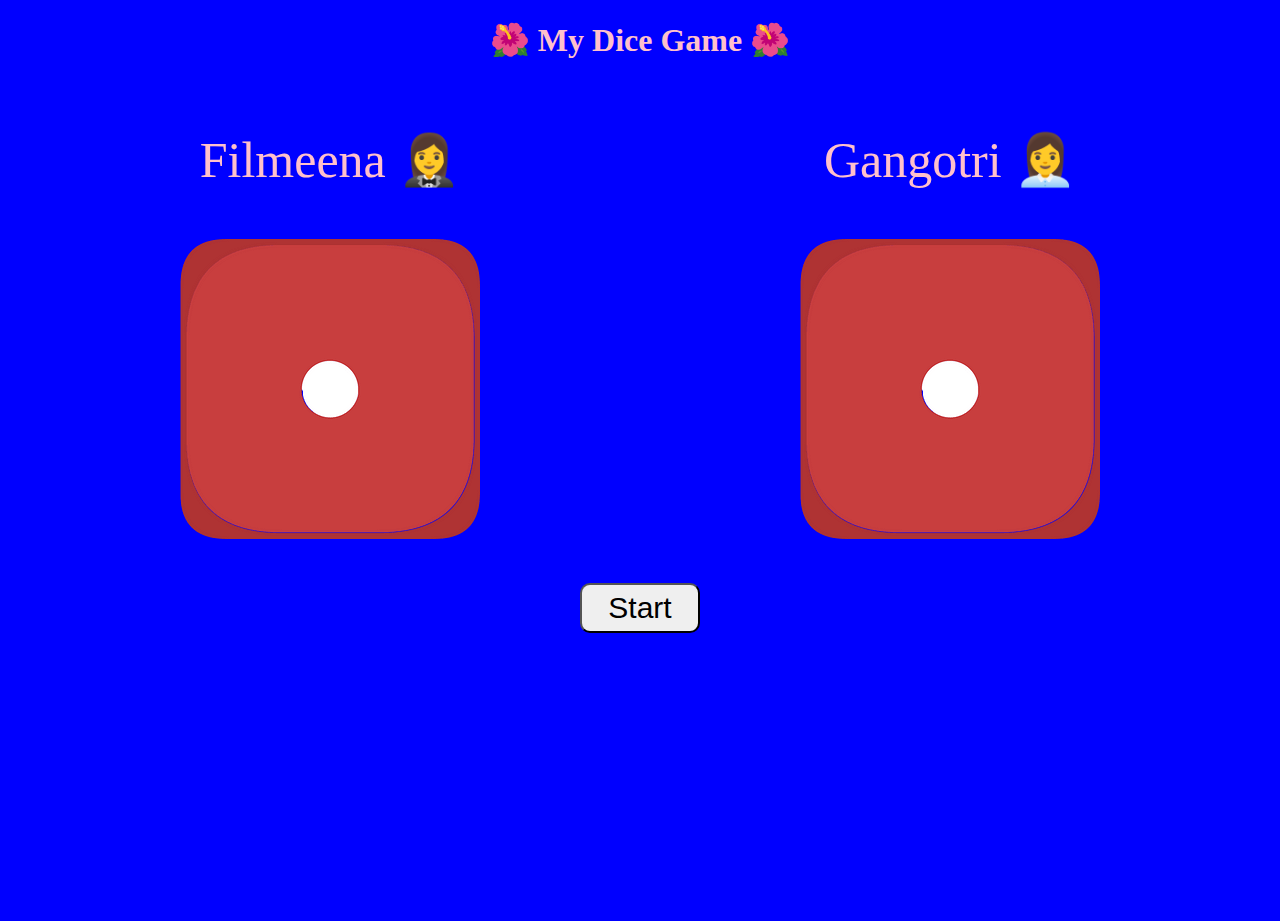
<file: index.html>
<!DOCTYPE html>
<html lang="en">
<head>
    <meta charset="UTF-8">
    <meta name="viewport" content="width=device-width, initial-scale=1.0">
    <title>Dice Game</title>
    <link rel="stylesheet" href="Dise.css">
</head>
<body>
    <div class="container">
        <h1 class="heading">🌺 My Dice Game 🌺</h1>
        <div class="div">
            <div class="dise">
                <p class="p">Filmeena 🤵‍♀️</p>
                <img src="dice1.webp">
            </div>
            <div class="dise1">
                <p class="p">Gangotri 👩‍💼</p>
                <img src="dice1.webp">
            </div>
        </div>
    </div>
    <div>
        <button id="startBtn" class="btn">Start</button>
    </div>
    <script src="Dise.js"></script>
</body>
</html>


<!-- 
Filmeena wins 🎈
Gangotri wins 🎈 -->
</file>
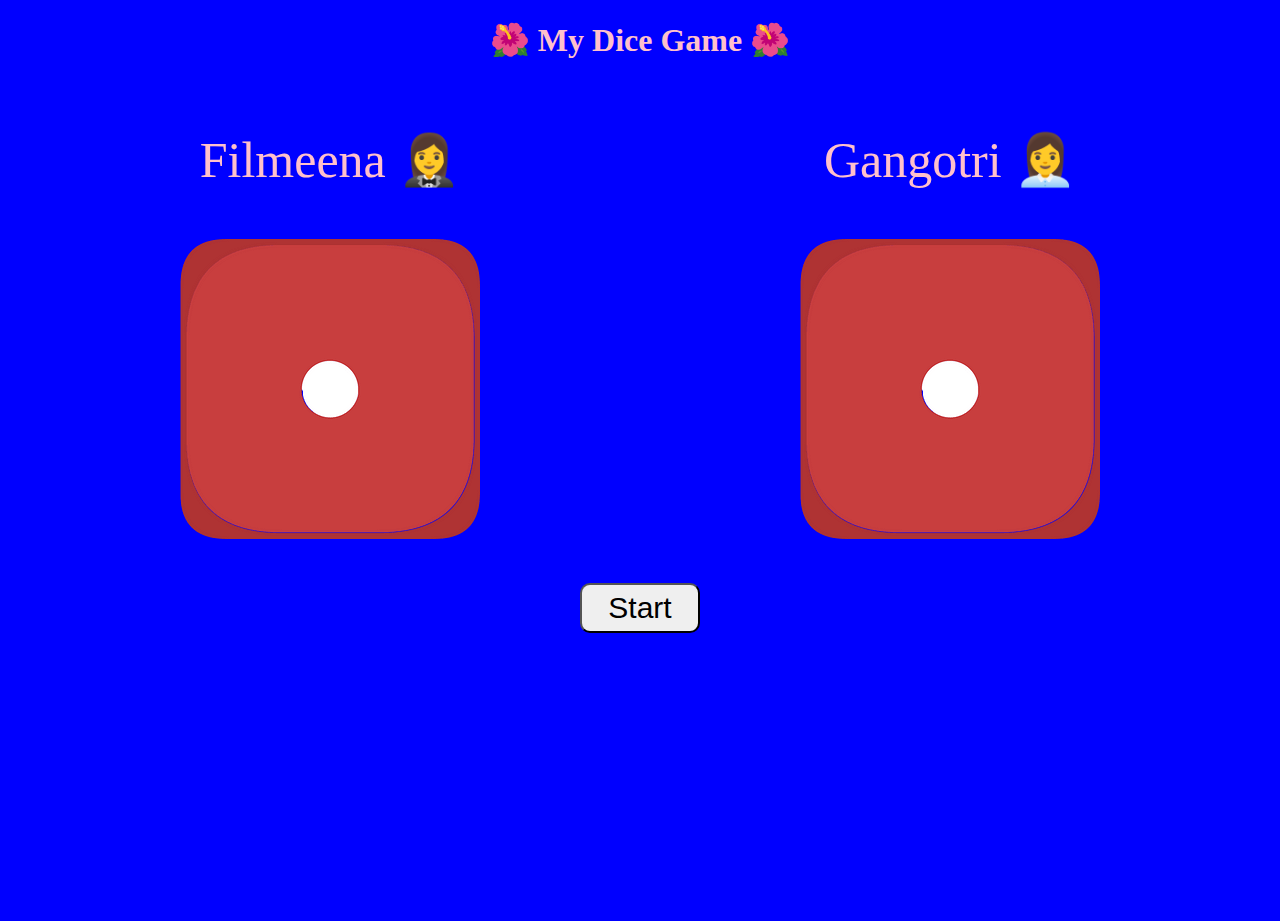
<file: Dise.html>
<!DOCTYPE html>
<html lang="en">
<head>
    <meta charset="UTF-8">
    <meta name="viewport" content="width=device-width, initial-scale=1.0">
    <title>Dice Game</title>
    <link rel="stylesheet" href="Dise.css">
</head>
<body>
    <div class="container">
        <h1 class="heading">🌺 My Dice Game 🌺</h1>
        <div class="div">
            <div class="dise">
                <p class="p">Filmeena 🤵‍♀️</p>
                <img src="dice1.webp">
            </div>
            <div class="dise1">
                <p class="p">Gangotri 👩‍💼</p>
                <img src="dice1.webp">
            </div>
        </div>
    </div>
    <div>
        <button id="startBtn" class="btn">Start</button>
    </div>
    <script src="Dise.js"></script>
</body>
</html>


<!-- 
Filmeena wins 🎈
Gangotri wins 🎈 -->
</file>
<file: Dise.css>
body {
    margin: 0;
    padding: 0;
    height: 100vh;
    background-color: blue;
    text-align: center;
    background-size: cover;
}

.container {
    align-items: center; 
    margin: 20px;
}

.div {
    display: flex;
    justify-content: space-around;
}

.heading {
    display: flex; 
    justify-content: center;
    color: pink;
} 

.btn {
    margin-top: 20px;
    align-items: center;
    width: 120px;
    height: 50px;
    font-size: 30px;
    text-align: center;
    border-radius: 10px;
}

.p {
    color: pink;
    font-size: 50px;
}
</file>
